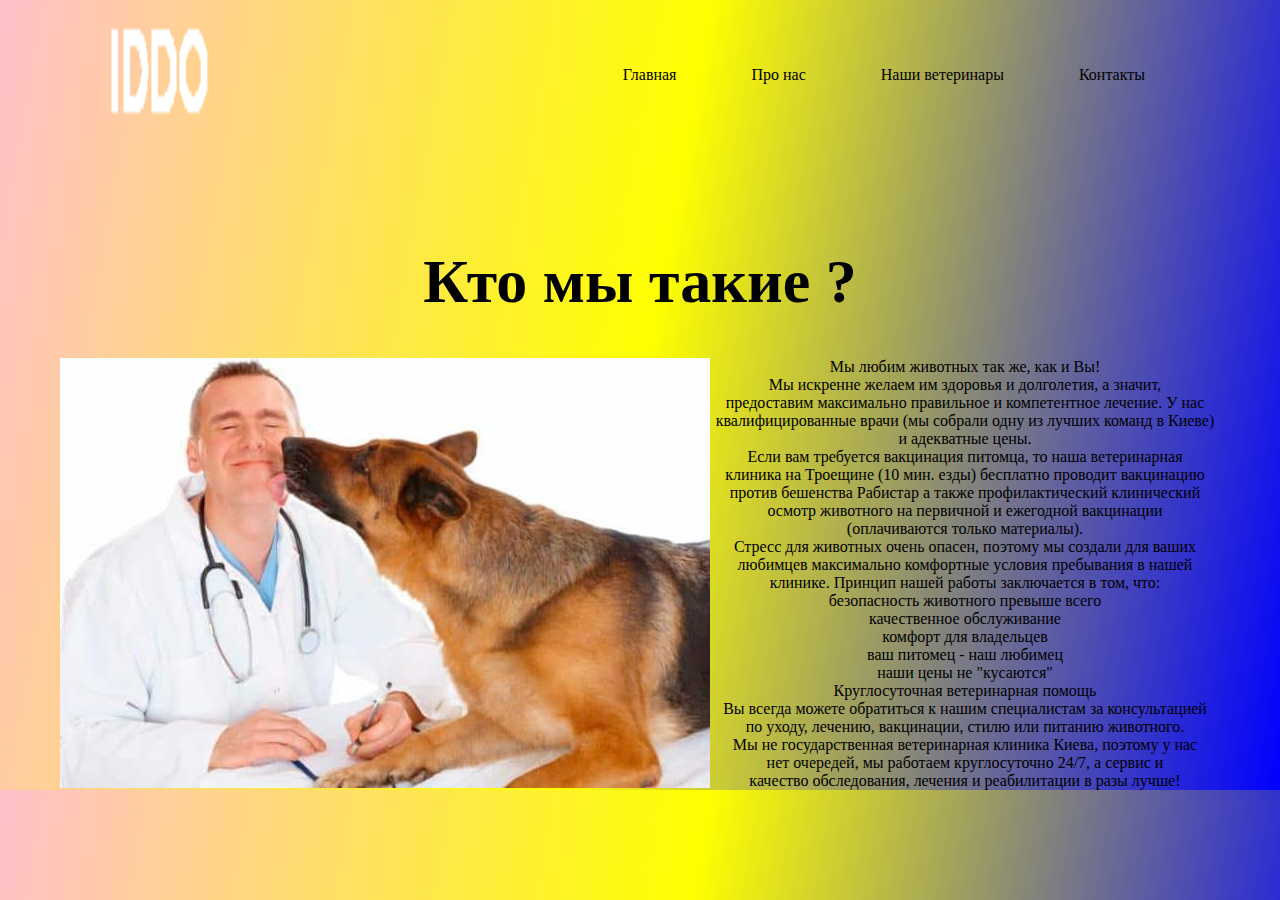
<file: dz1/index.html>
<!DOCTYPE html>
<html>
<head>
	<title>Dz1</title>
	<link rel="stylesheet" type="text/css" href="css/main.css">
</head>
<body>
	<header>
		<div class="container">
			<nav>
				<ul>
					<li><a href="">Главная</a></li>
					<li><a href="nas.html">Про нас</a></li>
					<li><a href="">Наши ветеринары</a></li>
					<li><a href="">Контакты</a></li>
				</ul>
			</nav>
			<img src="img/logo.png">
		</div>
	</header>
	<section class="head">
		<div class="container">
			<h1><strong>Кто мы такие ?</strong></h1>
			<img src="img/vet.jpg" align="left">
			Мы любим животных так же, как и Вы! <br>
			Мы искренне желаем им здоровья и долголетия, а значит, <br>предоставим максимально правильное и компетентное лечение. У нас<br> квалифицированные врачи (мы собрали одну из лучших команд в Киеве) и адекватные цены.<br>
			Если вам требуется вакцинация питомца, то наша ветеринарная <br>клиника на Троещине (10 мин. езды) бесплатно проводит вакцинацию <br>против бешенства Рабистар а также профилактический клинический<br> осмотр животного на первичной и ежегодной вакцинации<br> (оплачиваются только материалы).<br>
			Стресс для животных очень опасен, поэтому мы создали для ваших <br>любимцев максимально комфортные условия пребывания в нашей <br>клинике.
			Принцип нашей работы заключается в том, что:<br>
			безопасность животного превыше всего<br>
			качественное обслуживание<br>
			комфорт для владельцев<br>
			ваш питомец - наш любимец<br>
			наши цены не "кусаются"<br>
			Круглосуточная ветеринарная помощь<br>
			Вы всегда можете обратиться к нашим специалистам за консультацией <br>по уходу, лечению, вакцинации, стилю или питанию животного.<br>
			Мы не государственная ветеринарная клиника Киева, поэтому у нас <br>нет очередей, мы работаем круглосуточно 24/7, а сервис и <br>качество обследования, лечения и реабилитации в разы лучше!
		</div>
	</section>
</body>
</html>
</file>
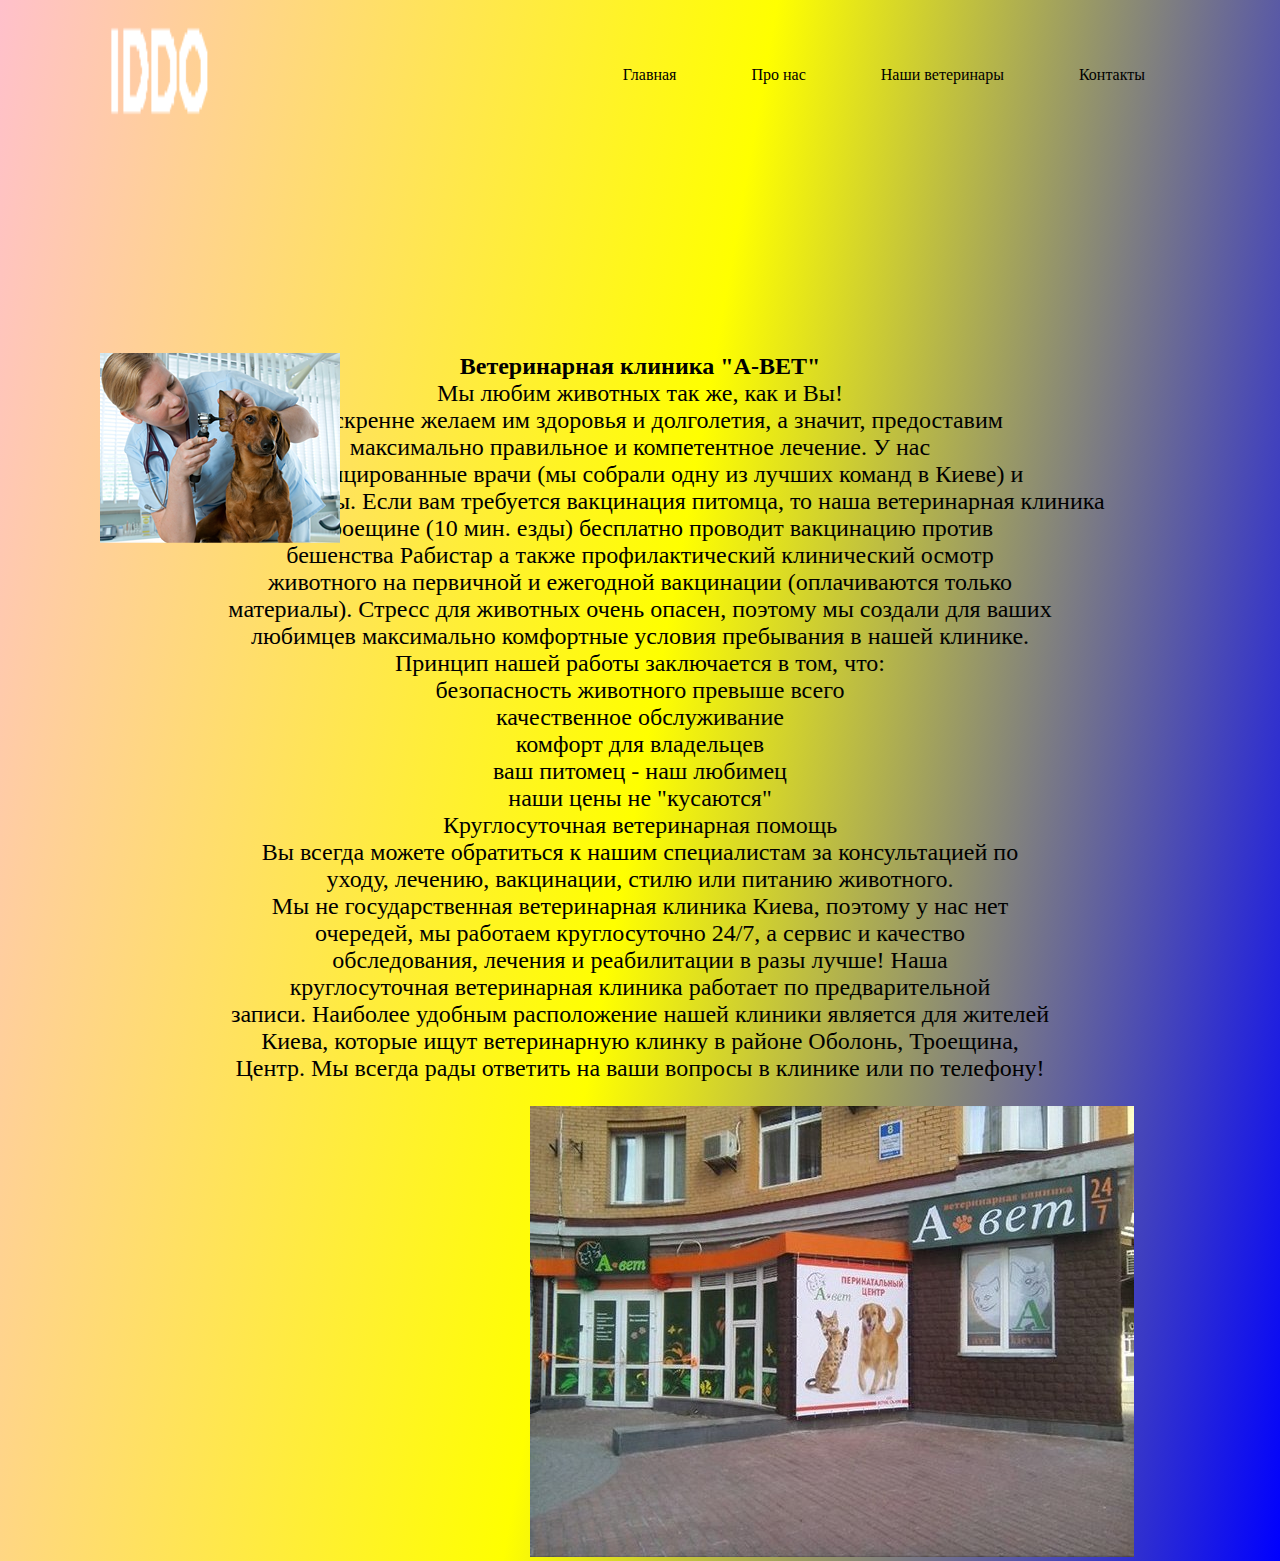
<file: dz1/nas.html>
<!DOCTYPE html>
<html>
<head>
	<title>Про нас</title>
	<link rel="stylesheet" type="text/css" href="css/main.css">

</head>
<body>
	<header>
		<div class="container">
			<nav>
				<ul>
					<li><a href="index.html">Главная</a></li>
					<li><a href="nas.html">Про нас</a></li>
					<li><a href="">Наши ветеринары</a></li>
					<li><a href="">Контакты</a></li>
				</ul>
			</nav>
			<img src="img/logo.png">
		</div>
	</header>
	<section class="mi">
		<img src="img/ph1.png" class="ph1" align="middle">
		<p class="os"><strong>Ветеринарная клиника "А-ВЕТ"</strong> <br>
		Мы любим животных так же, как и Вы!<br>
		Мы искренне желаем им здоровья и долголетия, а значит, предоставим <br>максимально правильное и компетентное лечение. У нас <br>квалифицированные врачи (мы собрали одну из лучших команд в Киеве) и <br>адекватные цены.
		Если вам требуется вакцинация питомца, то наша ветеринарная клиника <br>на Троещине (10 мин. езды) бесплатно проводит вакцинацию против <br>бешенства Рабистар а также профилактический клинический осмотр <br>животного на первичной и ежегодной вакцинации (оплачиваются только <br>материалы).
		Стресс для животных очень опасен, поэтому мы создали для ваших <br>любимцев максимально комфортные условия пребывания в нашей клинике.<br>
		Принцип нашей работы заключается в том, что:<br>
		безопасность животного превыше всего<br>
		качественное обслуживание<br>
		комфорт для владельцев<br>
		ваш питомец - наш любимец<br>
		наши цены не "кусаются"<br>
		Круглосуточная ветеринарная помощь<br>
		Вы всегда можете обратиться к нашим специалистам за консультацией по <br>уходу, лечению, вакцинации, стилю или питанию животного.<br>
		Мы не государственная ветеринарная клиника Киева, поэтому у нас нет <br>очередей, мы работаем круглосуточно 24/7, а сервис и качество <br>обследования, лечения и реабилитации в разы лучше! Наша <br>круглосуточная ветеринарная клиника работает по предварительной <br>записи.
		Наиболее удобным расположение нашей клиники является для жителей <br>Киева, которые ищут ветеринарную клинку в районе Оболонь, Троещина, <br>Центр.
		Мы всегда рады ответить на ваши вопросы в клинике или по телефону!</p>
		<img src="img/ph2.jpg" class="ph2">

	</section>

</body>
</html>
</file>
<file: dz1/css/main.css>
body {
	background: -webkit-linear-gradient(350deg, pink, yellow, blue);
	padding: 0px;
	margin: 0;

}

.container {

	margin-left: 60px;
	margin-right: 60px;
}

header img {
	padding-top: 25px;
	width: 100px;
	height: 100px;
	padding-left: 50px;
}

header ul { 
	float: right;

 }

 header li {
 	padding-top: 50px;
 	float: left;
 	margin-right: 25px;
 	display: block;
 	padding-right: 50px;
 }

 header a {
 	text-decoration: none;
 	color: black;
 }

 .head {
 	padding-top: 75px;
 }

 .head h1 {
 	font-size: 62px;
 }

 .head {
 	text-align: center;
 }
 
 .ph1 {
 	position: absolute;
 	padding-top: 200px;
 	padding-left: 100px;
 }

.os {
	font-size: 24px;
	padding-top: 200px;
	text-align: center;
}

.ph2 {
	padding-left: 530px;
}
</file>
